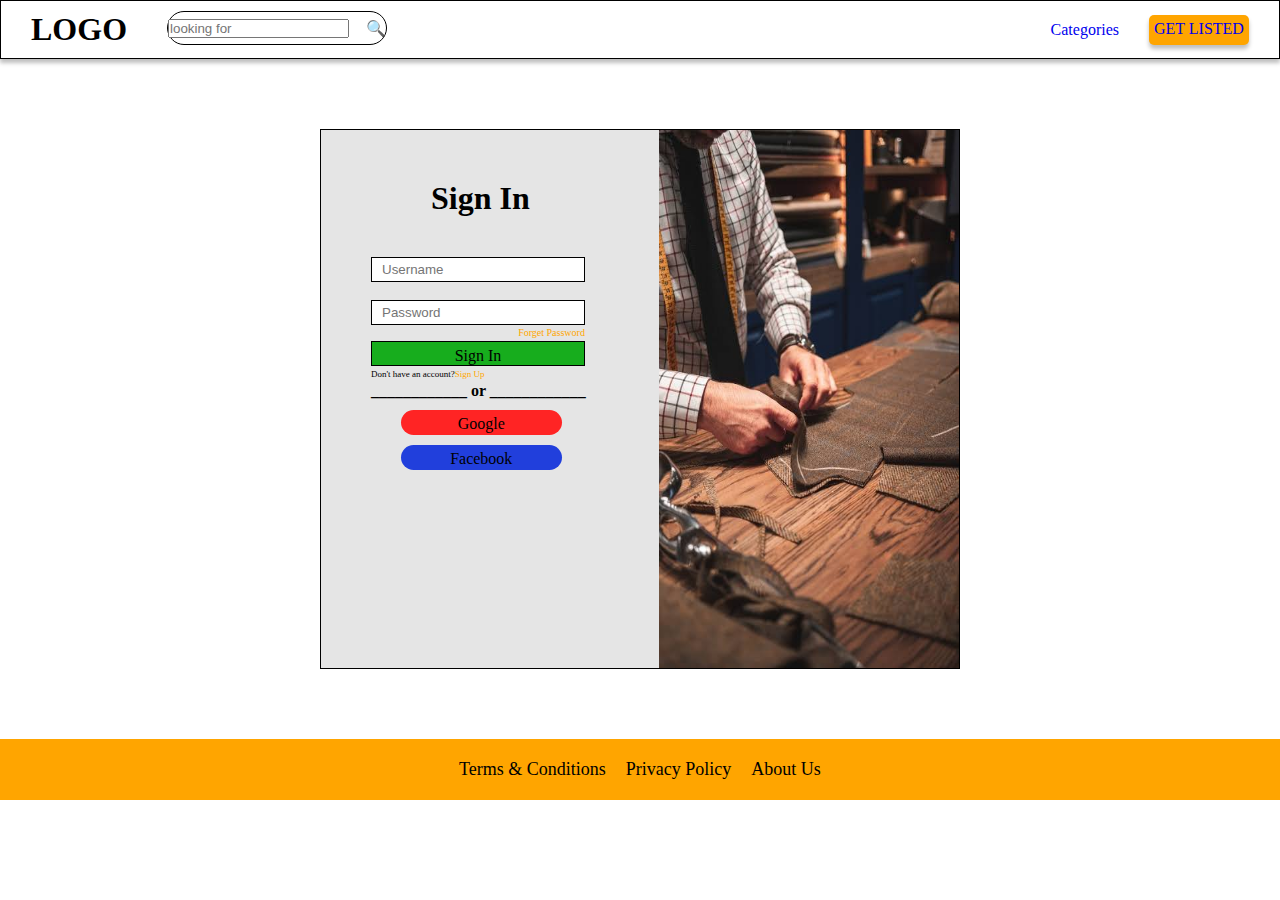
<file: signIn.html>
<!DOCTYPE html>
<html lang="en">
<head>
    <meta charset="UTF-8">
    <meta http-equiv="X-UA-Compatible" content="IE=edge">
    <meta name="viewport" content="width=device-width, initial-scale=1.0">
    <title>Document</title>
    <link rel="stylesheet" href="signIn.css">
</head>
<body>
    <header>
        <div id="header1">
          <h1>LOGO</h1>
         <div id="header2">
           <input type="text" placeholder="looking for"/>
            <div>&#128269;</div>
        </div>
    </div>
        <nav>
            <a href="#">Categories</a>
            <a href="#" id="get">GET LISTED</a>
            
        </nav>
    </header>
    <main>
         <div id="main1">
            <h1 id="signIn">Sign In</h1>
            <input type="text"  placeholder="Username" id="user"/>
            <br/>
            <br/>

            <input type="text"  placeholder="Password" id="pass"/>
            <h1 id="forget">Forget Password</h1>
            <span id="Sign">Sign In</span>
            <p id="Sign1">Don't have an account?<span id="sign2">Sign Up</span></p>
            <span id="or">____________ or ____________</span>
            <div id="google">Google</div>
            <div id="face">Facebook</div>
         
         </div>
         <div id="main2">
            <img src="tail.jpeg"/>
         </div>
         

    </main>

    <footer>
        <div>Terms & Conditions</div>
        <diV>Privacy Policy</diV>
        <div>About Us</div>
      </footer>
    
</body>
</html>
</file>
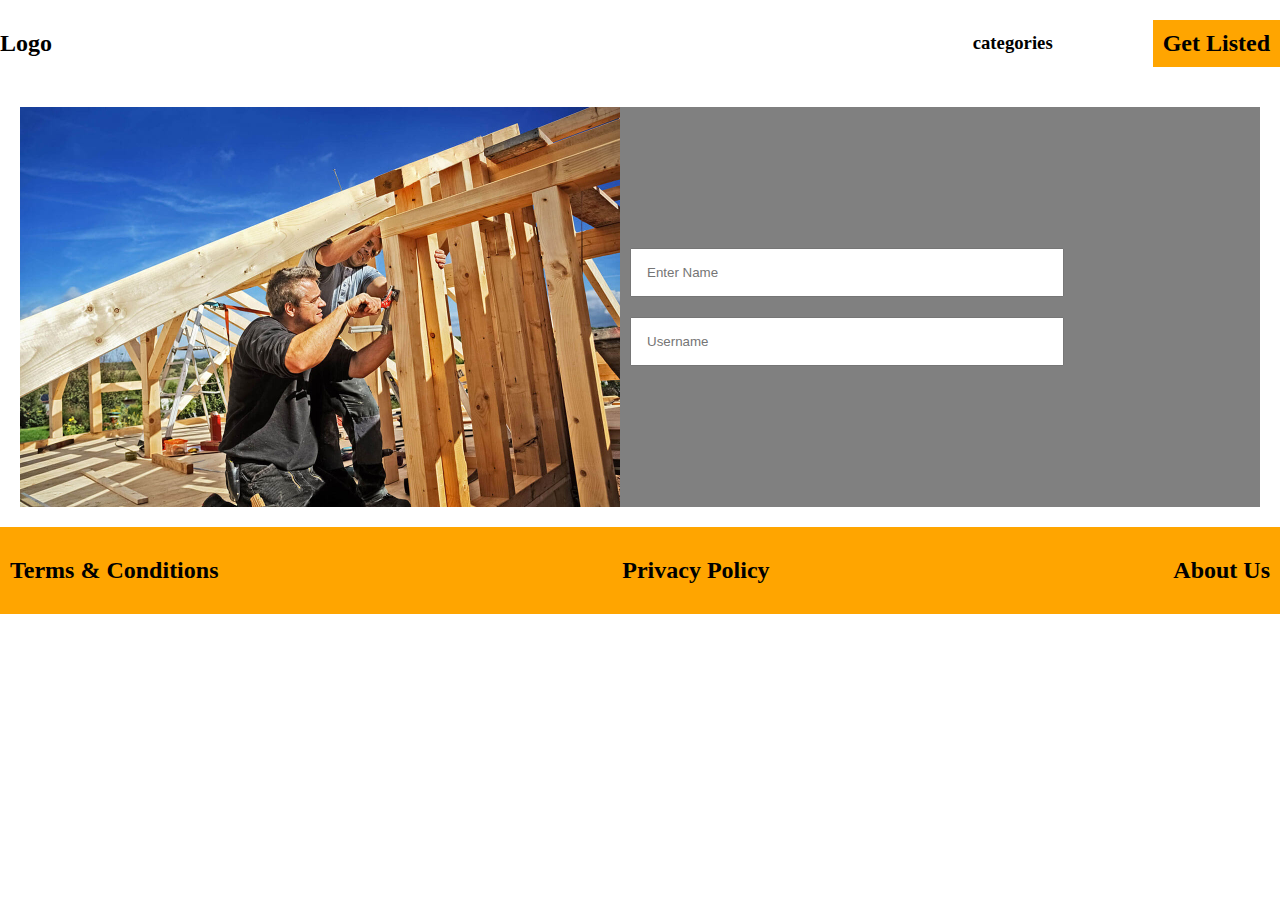
<file: signup.html>
<!DOCTYPE html>
<html lang="en">
<head>
    <meta charset="UTF-8">
    <meta http-equiv="X-UA-Compatible" content="IE=edge">
    <meta name="viewport" content="width=device-width, initial-scale=1.0">
    <link rel="stylesheet" href="signup.css">
    <title>Document</title>
</head>
<body>
    <header>
       <nav>
            <div>
                <h2>
                    Logo
                </h2>
            </div>
            <div class="first">
                <h3>
                    categories
                </h3>
                <h2 class="logo">
                    Get Listed
                </h2>
            </div>
        </nav>
  </header>
    <div style="display: flex;align-items: center;margin-bottom: 30px;background-color: grey;margin: 20px;">
        <img src="b.png" alt="Logo" width="600px">
        <div>
        <input type="text" name="" id="inp" placeholder="Enter Name" style="width: 400px;margin: 10px;padding: 15px;"><br>
        <input type="text" name="" id="inp" placeholder="Username" style="width: 400px;margin: 10px;padding: 15px;">
        </div>
    </div>
    <footer>
        <h2>
            Terms & Conditions
        </h2>
        <h2>
            Privacy Policy
        </h2>
        <h2>
            About Us
        </h2>
    </footer>
</body>
</html>
</file>
<file: signIn.css>
* {
    box-sizing: border-box;
    padding: 0;
    margin: 0; 
}

header{background-color: #ffffff;
       
       
       border:1px solid black;
       
        display: flex;
        justify-content: space-between;
        padding: 10px 30px;
        align-items: center;
        align-content: center;
        box-shadow: 0px 4px 4px rgba(0, 0, 0, 0.25);
}
#header1{
        display: flex;
        justify-content: space-between;
        gap: 40px;
}
#header2{
          display: flex;
          justify-content:space-between ;
          border: 1px solid black;
          width: 220px;
          height: 34px;
           border-radius: 20px;
           align-items: center;
       
          top:20px;
}
nav{
      display: flex;
      justify-content: space-between;
      align-items: center;
      gap: 30px;
}
nav > a{
      display: block;
      text-decoration: none;
}
#top{
    display: flex;
    width: 100%;
    height: 250px;
    justify-content: space-between;  
    padding: 30px 40px;
}
 #top >div{
           width: 30%;
}
#top >img{
           width: 70%;
} 
#top1{
        display: flex;
        flex-direction: column;
        
        
}
#join{
    background: #FFA500;
    box-shadow: 0px 4px 4px rgba(0, 0, 0, 0.25);
    border-radius: 5px;
    height: 40px;
    width: 100px;
    margin: 0px auto;
    padding:10px;
    }

#get{
    background-color:  #FFA500;
    box-shadow: 0px 4px 4px rgba(0, 0, 0, 0.25);
     border-radius: 5px;
     width: 100px;
      height: 30px;
      padding: 5px;
      text-decoration: none;
      
}
main{
       display: flex;
       justify-content: space-between;
       box-sizing: border-box;
       background-color: #E5E5E5;
       border: 1px solid black ;
       margin:70px auto;
       height: 60vh;
       width: 50vw;
       
       
}
#main1 {
    width: 100%;
    height: 100%;
    box-sizing: border-box;
    padding: 50px 20px 70px 50px;
    
           
}  
#main2 {
    width: 100%;
    height: 100%;
         
}
 #main2 >img{
    width: 100%;
    height:100%;
} 
#user,#pass{
            border: 1px solid black;
            height: 25px;
            padding: 10px;
            width: 80%;
            margin: 0px auto;          
            
}
#signIn{
         font-weight: bolder;
         
         margin:0px 60px 40px;
}
#forget{
    width: 115px;
    height: 16px;
    font-family: 'BR Firma';
    font-weight: 400;
    font-size: 10px;
    line-height: 16px;
    color: #FFA500;
    margin-left: 55%;
}
#Sign{
       border: 1px solid black;
       background-color:#17AD1D;
       display: block;
       text-align: center;
       width: 80%;
       
      height: 25px;
       box-sizing: border-box;
       padding: 5px;
}
#Sign1{
         font-size: 9px;
         font-family: 'BR Firma';
         font-style: normal;
         font-weight: 400;
         line-height: 16px;
}
 #sign2{
             color:#FFA500;
            
}
#or{
      font-weight: bolder;
}
#google{
    width: 60%;
    height: 25px;
    margin: 10px 30px   ;
    border-radius: 33px;
    padding: 5px;
    text-align: center;
    background-color: #FF2424;
}
#face{
    width: 60%;
    height: 25px;
    margin: 10px 30px   ;
    border-radius: 33px;
    padding: 5px;
    text-align: center;
    background-color: #213FDC;
}
footer{
    background-color: #FFA500;
    display: flex;
    justify-content: center;
    align-items: center;
    align-content: center;
    margin: 15px auto;
    padding: 20px;
    gap: 20px;
    font-size: large;
    

}
</file>
<file: signup.css>
body{padding: 0px;
margin: 0px;}
nav{display: flex;justify-content: space-between;align-items: center;}
.logo{padding: 10px;background-color:#FFA500;}
.first{
    display: flex;align-items: center;gap: 100px;
}
footer{background-color: #FFA500;display: flex;justify-content: space-between;align-items: center;padding: 10px;}
</file>
